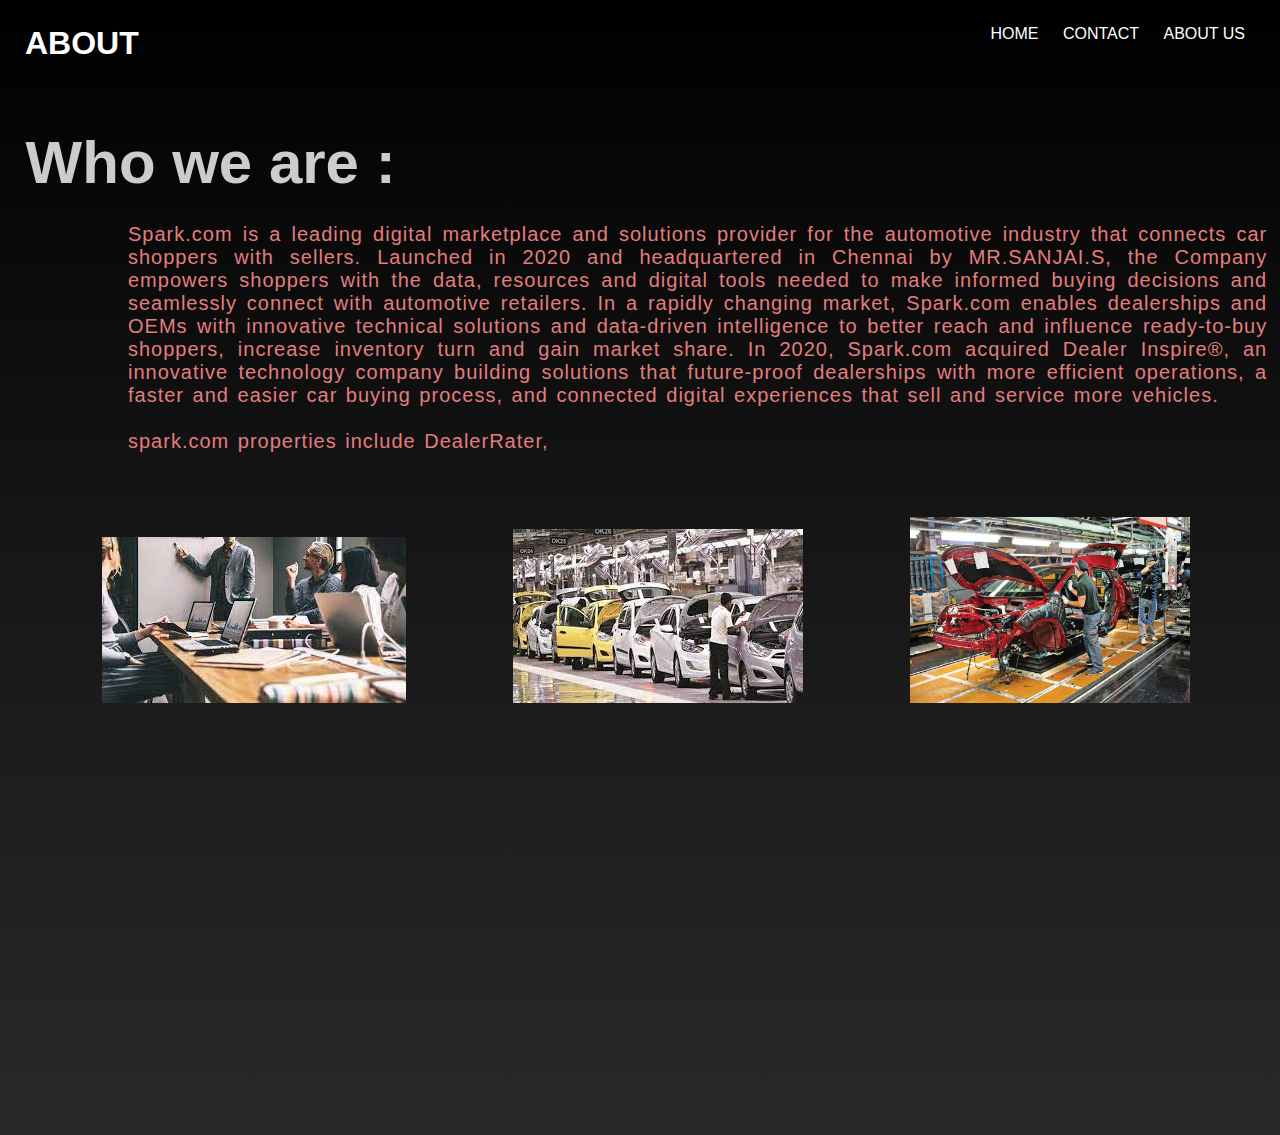
<file: about.html>
<!DOCTYPE html>
<html lang="en">
<head>
    <meta charset="UTF-8">
    <meta http-equiv="X-UA-Compatible" content="IE=edge">
    <meta name="viewport" content="width=device-width, initial-scale=1.0">
    <title>Document</title>
    <link rel="stylesheet" href="about.css">
</head>
<body>
    <header>
        <h1 >
            ABOUT
        </h1>
        <nav >
            
            <li ><a href="index.html">HOME</a></li>
            <li ><a href="cont.html">CONTACT</a></li>
            <li ><a href="about.html">ABOUT US</a></li>
        </nav>
    </div>

    </header>   
    <h1 class="z">
        Who we are :
    </h1>
    <p class="zx">
        Spark.com is a leading digital marketplace and solutions provider for the automotive  
        industry that connects car shoppers with sellers.
         Launched in 2020 and headquartered in Chennai by MR.SANJAI.S, the  
         Company empowers shoppers with the data, resources 
        and digital tools needed to make informed buying decisions and 
        seamlessly connect with automotive retailers. 
        In a rapidly changing market, Spark.com enables dealerships and OEMs with innovative 
        technical solutions and data-driven intelligence to better reach and influence 
        ready-to-buy shoppers, increase inventory turn and gain market share. In 2020,  
        Spark.com acquired Dealer Inspire®, an innovative technology company building solutions 
        that future-proof dealerships with more efficient operations, a faster and easier car 
        buying process, and connected digital experiences that sell and service more vehicles.<br>  <br>
        spark.com properties include DealerRater,

    </p>
    <div calss="nm">

    <div >
        <img src="about.jpeg">
        <img src="car2.jpeg">
        <img class="imwi" src="about3.jpg">
    </div>
   
    </div>
   
</body>
</html>
</file>
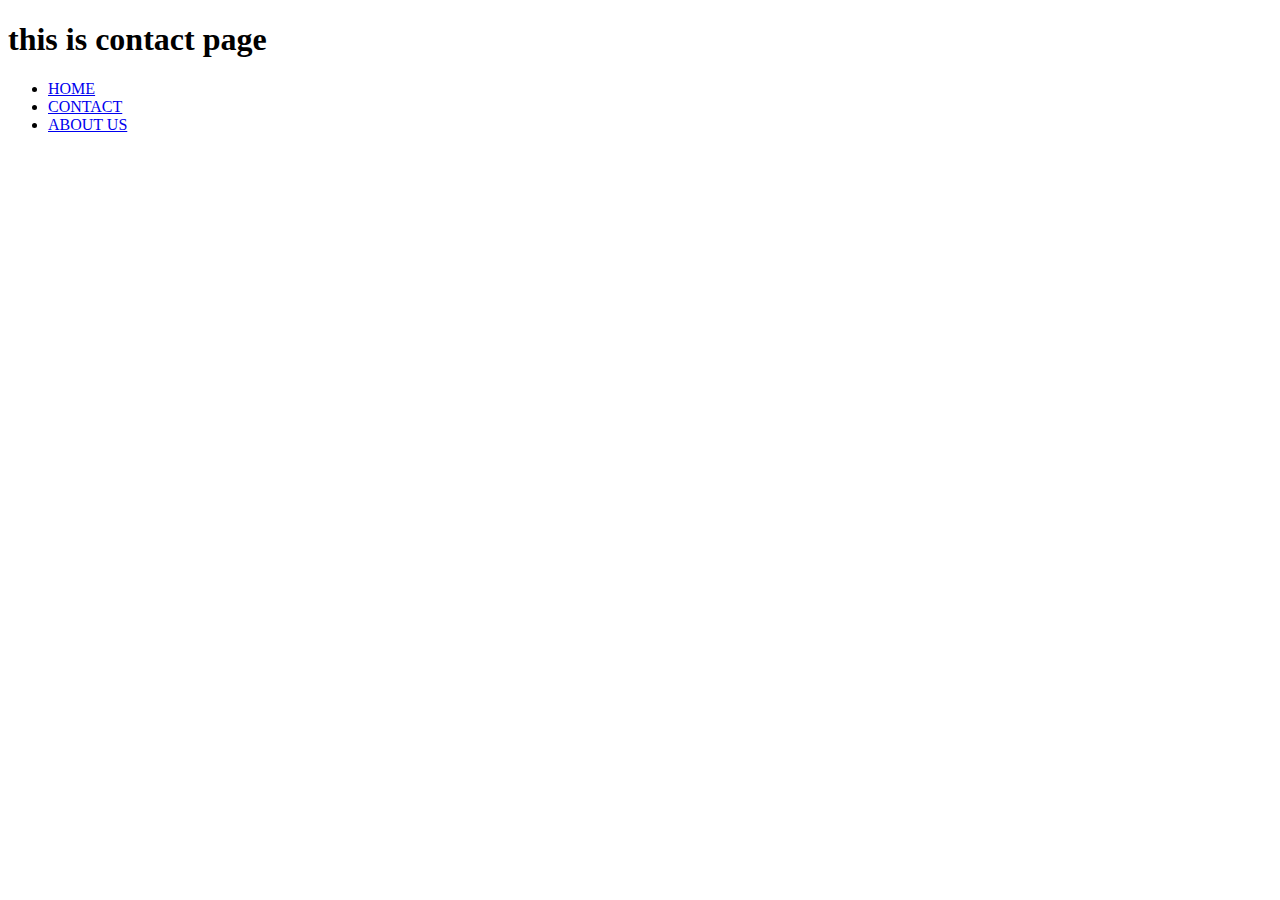
<file: contact.html>
<!DOCTYPE html>
<html lang="en">
<head>
    <meta charset="UTF-8">
    <meta http-equiv="X-UA-Compatible" content="IE=edge">
    <meta name="viewport" content="width=device-width, initial-scale=1.0">
    <title>Document</title>
</head>
<body>
    <h1>this is contact page</h1>

    <ul>
        <li><a href="index.html">HOME</a></li>
        <li><a href="contact.html">CONTACT</a></li>
        <li><a href="about.html">ABOUT US</a></li>
    </ul>
</body>
</html>
</file>
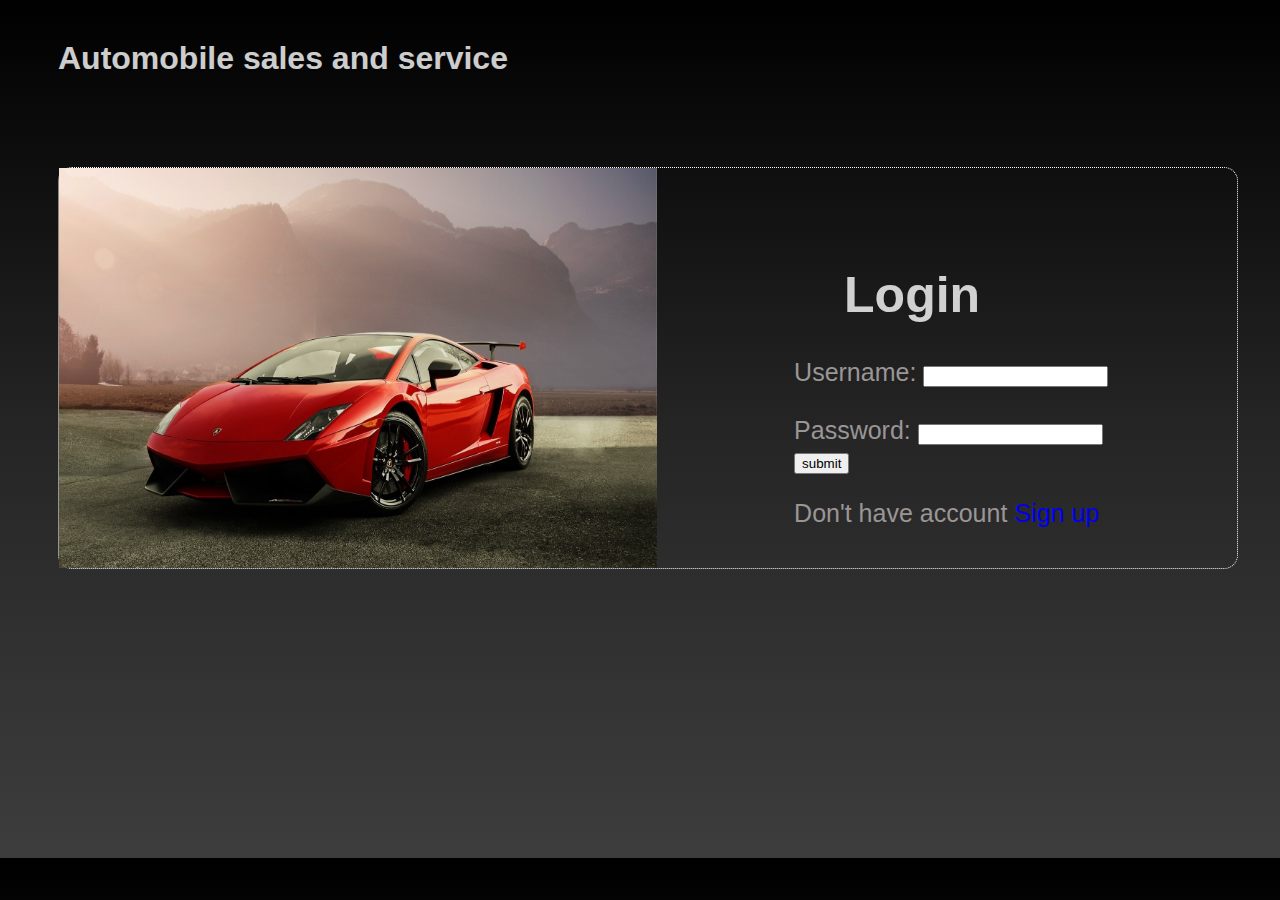
<file: login.html>
<!DOCTYPE html>
<html lang="en">
<head>
    <meta charset="UTF-8">
    <meta http-equiv="X-UA-Compatible" content="IE=edge">
    <meta name="viewport" content="width=device-width, initial-scale=1.0">
    <title>Login</title>
    <link rel="stylesheet" href="login.css">
    <script src="login.js"></script>
</head>
<body>
    <h1> Automobile sales and service </h1>
    <div class="out">
        <div class="box-frame">
            <div class="left">
                <img src="R.jpeg" width="90%" height="100%">
            </div>
            <div class="right">
                <h1>Login</h1>
                <form onsubmit="return values()" action="index.html">
                    <label>Username: <input type="text" id="name"></label><br><br>
                    <label>Password: <input type="password" id="password"></label>
                    <br>
                    <button id="submit">submit</button>
                </form>
                <p>Don't have account  <a href="./signup.html" style="text-decoration: none">Sign up</a></p>
            </div>
        </div>
    </div>
</body>
</html>
</file>
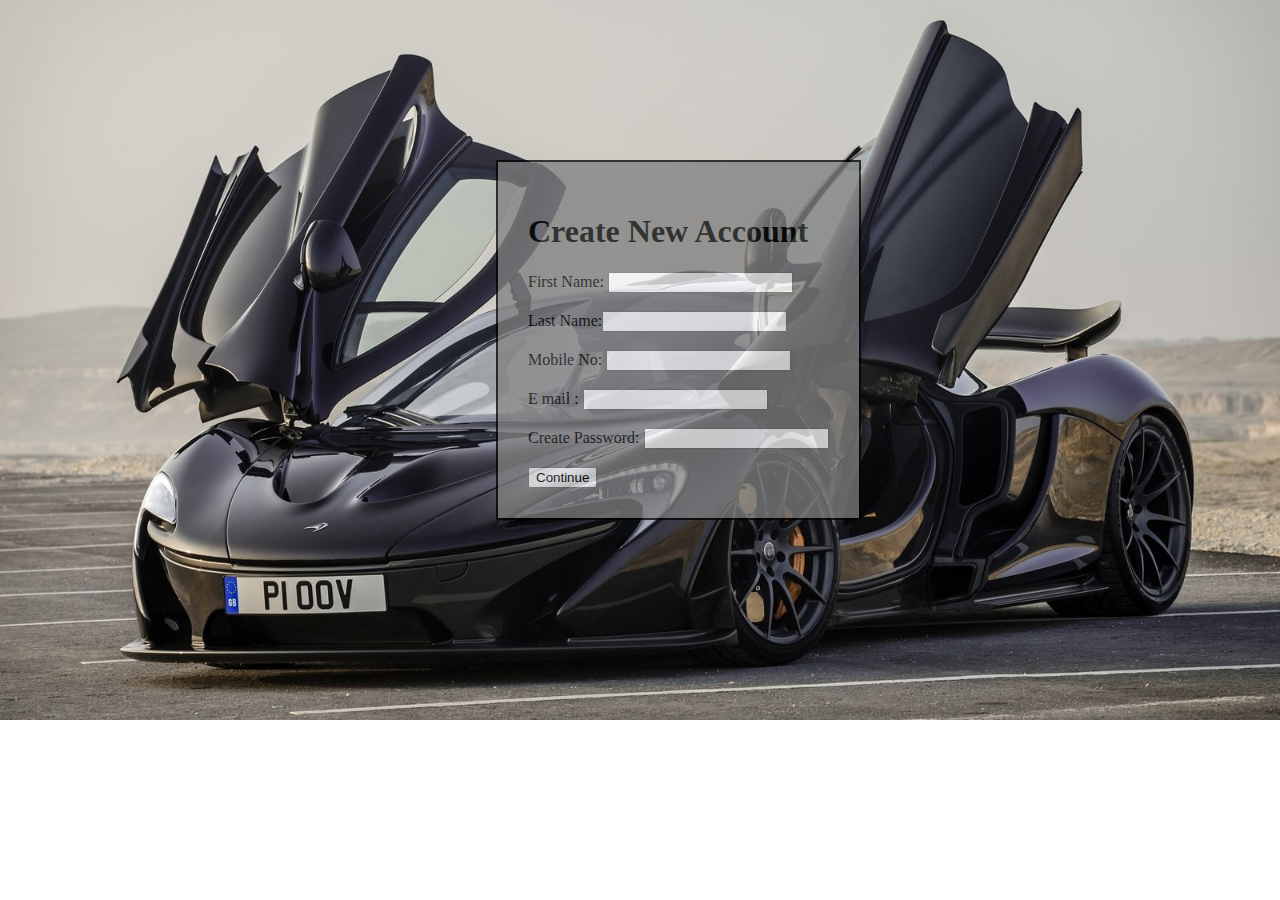
<file: signup.html>
<!DOCTYPE html>
<html lang="en">
<head>
    <meta charset="UTF-8">
    <meta http-equiv="X-UA-Compatible" content="IE=edge">
    <meta name="viewport" content="width=device-width, initial-scale=1.0">
    <title>Sign up</title>
    <link rel="stylesheet" href="./signup.css">
    <script src="signup.js"></script>
</head>
<body>
    
    <div class="box">
        <h1>Create New Account</h1>
        <form action="login.html">
        <div class="name"><label>First Name: <input type="text" id="fname"></label><br><br>
            <label>Last Name:<input type="text"></label>
        </div><br>
        <label class="mobile">Mobile No: <input type="number"></label><br><br>
        <label class="mail">E mail :  <input type="email"></label><br><br>
        <label class="password">Create Password: <input type="password" id="password"></label><br><br>
        <button class="continue" onclick="input();">Continue</button>
    </form>
    </div>

</body>

</html>
</file>
<file: about.css>
*{
    cursor: pointer;
    margin: 0;
    padding: 0;
    font-family: sans-serif;
}

body{
    height: 125vh;
    width: 100%;
    background: linear-gradient(black,rgb(24, 23, 23),rgb(42, 41, 41));
    overflow-inline: hidden;
}
header>h1{
    color: white;
}
header{
    display: flex;
    justify-content: space-between;
    padding:15px;
    margin: 10px;
    
}
nav>li{
    color:white;
    list-style-type: none;
    display: inline;
    margin: 10px;
    font-weight: 600px;
}
a{
    text-decoration: none;
    color: white;
}
.z{
    margin-left: 2%;
    margin-top: 4%;
    color: rgb(205, 203, 203);
    font-size: 60px;
    font-family: 'Franklin Gothic Medium', 'Arial Narrow', Arial, sans-serif;
}

.zx{
    color: rgb(227, 126, 126);
    font-size: 20px;
    letter-spacing: 1px;
    word-spacing: 2px;
    margin-left: 10%;
    margin-top: 2%;
    width: 89%;
    text-align: justify;
}

img{
    margin-left: 8%;
    margin-top: 5%;;
}
.imwi{
    width: 280px;
}
</file>
<file: login.css>
body{
    width: 100%;
    height: 90vh;
    background: linear-gradient(black,rgb(37, 37, 37),rgb(62, 61, 61));
}
.box-frame{
    margin: 50px;
    border: 1px dotted;
    border-color: white;
    border-radius: 14px;
    display: flex;
    height: 400px;
    margin-top: 7%;
    
}
.left{
    width: 60%;

}
.right{
    margin-left: 6%;
    margin-top: 5%;
    width: 40%;
    font-size: 25px;
    color: rgb(154, 150, 150);
    font-family: sans-serif;
}

h1{
    font-family: Arial, Helvetica, sans-serif;
    margin-left: 50px;
    margin-top: 40px;
    opacity: 80%;
    color: white;
}
</file>
<file: signup.css>
body{
    background-image: url("p1.jpg");
    background-repeat: no-repeat;
    background-size: cover;  
}
.box{
    border:2px solid;
    width:fit-content;
    position: absolute;
    left: 31rem;
    top: 10rem;
    padding: 30px;
    background-color: gray;
    opacity: 75%;

}
</file>
